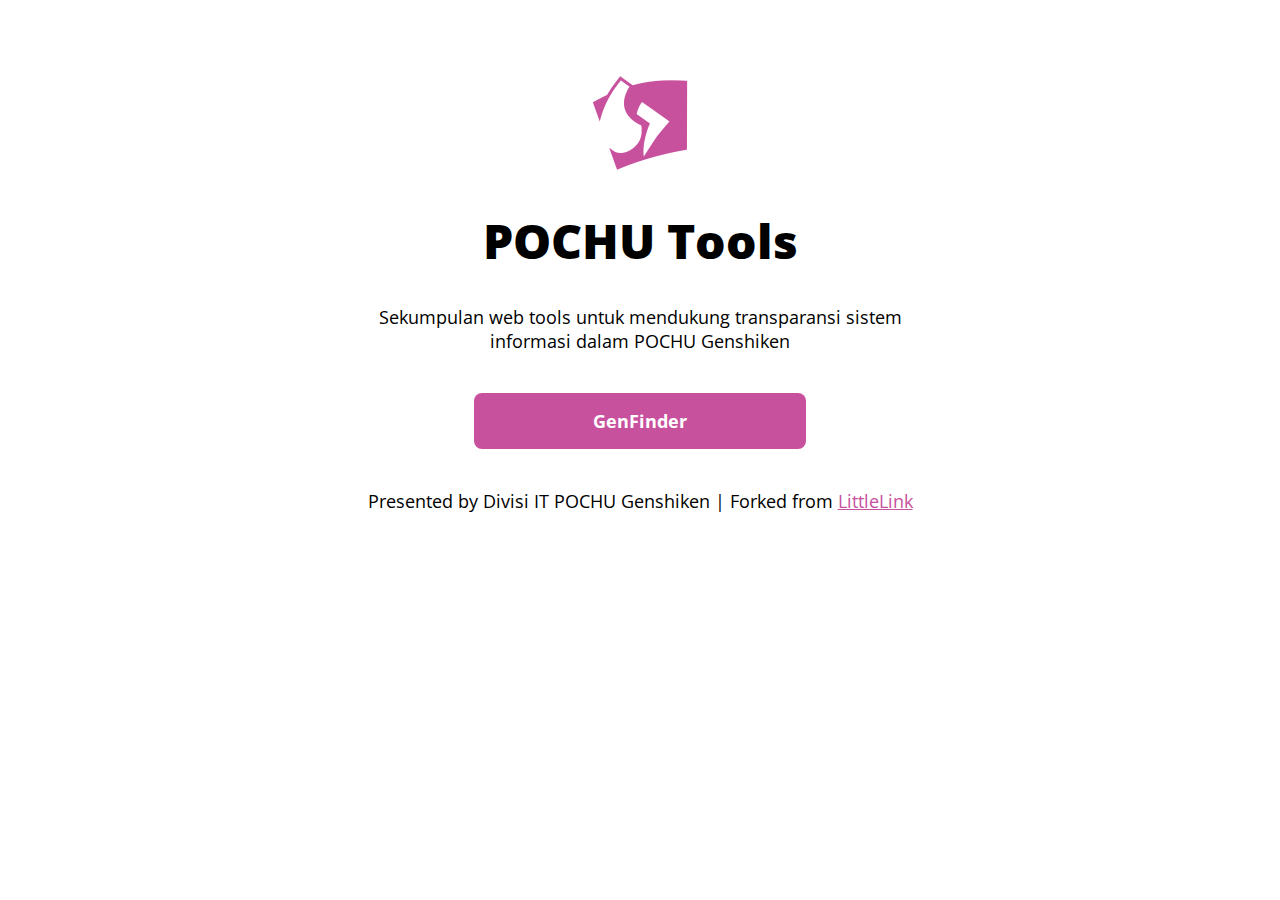
<file: index.html>
<!DOCTYPE html>
<html lang="en">

<head>

  <!-- Page Information
  –––––––––––––––––––––––––––––––––––––––––––––––––– -->
  <meta charset="utf-8">
  <title>POCHU Tools</title>
  <meta name="description" content="Find us online!">
  <meta name="author" content="Seth Cottle">

  <!-- Mobile Specific Metas
  –––––––––––––––––––––––––––––––––––––––––––––––––– -->
  <meta name="viewport" content="width=device-width, initial-scale=1">

  <!-- FONT
  –––––––––––––––––––––––––––––––––––––––––––––––––– -->
  <link href="https://fonts.googleapis.com/css?family=Open+Sans:400,600,700,800&display=swap" rel="stylesheet">


  <!-- CSS
  –––––––––––––––––––––––––––––––––––––––––––––––––– -->
  <link rel="stylesheet" href="css/normalize.css">

  <!-- Themes:
         Auto:   css/skeleton-auto.css
         Light:  css/skeleton-light.css
         Dark:   css/skeleton-dark.css
  -->
  <link rel="stylesheet" href="css/skeleton-auto.css">

  <link rel="stylesheet" href="css/brands.css">


  <!-- Favicon
  –––––––––––––––––––––––––––––––––––––––––––––––––– -->
  <link rel="icon" type="image/png" href="images/logo.png">

</head>

<body>

  <!-- Primary Page Layout
  –––––––––––––––––––––––––––––––––––––––––––––––––– -->
  <div class="container">
    <div class="row">
      <div class="column" style="margin-top: 10%">

        <!-- 

          ## Getting Started with LittleLink

          This page has been built with every pre-designed button available in LittleLink by default. You can rearrange and delete as needed.

          You can add your own brand or others brands you may need in the `css/brands.css` file. 

          You can add custom icons to `images/icons/...`. It is recommended to use a 24x24 .SVG.

          Edit the "Your Image Here" section to add your own personal branding, like a picture of yourself or your brand logo!

          Edit the "Title" section to change the page heading. You can use something like your name, your social handle, or your brand name.

          Edit the "Short Bio" section tell users about yourself or your brand.

        -->

        <!-- Your Image Here -->
        <img src="images/logo.png" class="avatar" alt="Genshiken Logo">

        <!-- Title -->
        <h1>POCHU Tools</h1>

        <!-- Short Bio -->
        <p>Sekumpulan web tools untuk mendukung transparansi sistem informasi dalam POCHU Genshiken</p>

        <a class="button button-gitlab" href="genfinder" target="_blank" rel="noopener">
            GenFinder</a>
        <br>

        <br>
        <!-- 
            Footer:
            This includes a link to privacy.html page which can be setup for your Privacy Policy.
            This also includes a link to the LittleLink repository to make forking LittleLink easier.
            You can edit or remove anything here to make your own footer.
        -->
        <p>Presented by Divisi IT POCHU Genshiken | Forked from <a href="https://littlelink.io" target="_blank" rel="noopener">LittleLink</a></p>

      </div>
    </div>
  </div>

  <!-- End Document
  –––––––––––––––––––––––––––––––––––––––––––––––––– -->
</body>

</html>
</file>
<file: css/skeleton-auto.css>
/*
* littlelink V1
* https://littlelink.com
* Free to use under the MIT license.
* http://www.opensource.org/licenses/mit-license.php
* 12/21/2019
*
* Built using:
*
* Skeleton V2.0.4
* Copyright 2014, Dave Gamache
* www.getskeleton.com
* Free to use under the MIT license.
* http://www.opensource.org/licenses/mit-license.php
* 12/29/2014
*/

/* Table of contents
––––––––––––––––––––––––––––––––––––––––––––––––––
- Grid
- Base Styles
- Typography
- Links
- Code
- Spacing
- Utilities
*
* You'll find the button css in css/brands.css.
*
*/

/* Grid
–––––––––––––––––––––––––––––––––––––––––––––––––– */
.container {
  position: relative;
  width: 100%;
  max-width: 600px;
  text-align: center;
  margin: 0 auto;
  padding: 0 20px;
  box-sizing: border-box;
}
.container-left {
  position: relative;
  width: 100%;
  max-width: 600px;
  text-align: left;
  margin: 0 auto;
  padding: 0 20px;
  box-sizing: border-box;
}
.column {
  position: center;
  width: 100%;
  float: center;
  box-sizing: border-box;
}

/* For devices larger than 400px */
@media (min-width: 400px) {
  .container {
    width: 85%;
    padding: 0;
  }
}

/* For devices larger than 550px */
@media (min-width: 550px) {
  .container {
    width: 80%;
  }
  .column,
  .columns {
    margin-left: 0;
  }
  .column:first-child,
  .columns:first-child {
    margin-left: 0;
  }
}

/* Base Styles
–––––––––––––––––––––––––––––––––––––––––––––––––– */
/* NOTE
html is set to 62.5% so that all the REM measurements throughout Skeleton
are based on 10px sizing. So basically 1.5rem = 15px :) */

html {
  font-size: 100%;
  color-scheme: light dark;
}
body {
  font-size: 18px;
  line-height: 24px;
  font-weight: 400;
  font-family: "Open Sans", "HelveticaNeue", "Helvetica Neue", Helvetica, Arial,
    sans-serif;
}

/* Typography
–––––––––––––––––––––––––––––––––––––––––––––––––– */
h1 {
  margin-top: 0;
  margin-bottom: 16px;
  font-weight: 800;
}
h1 {
  font-size: 24px;
  line-height: 64px;
  letter-spacing: 0;
}

/* Larger than phablet */
@media (min-width: 550px) {
  h1 {
    font-size: 48px;
    line-height: 96px;
  }
}

p {
  margin-top: 0;
}

/* Links
–––––––––––––––––––––––––––––––––––––––––––––––––– */
a {
  color: #0085ff;
}
a:hover {
  color: #0085ff;
}

/* Code
–––––––––––––––––––––––––––––––––––––––––––––––––– */
code {
  padding: 0.2rem 0.5rem;
  margin: 0 0.2rem;
  font-size: 90%;
  white-space: nowrap;
  background: #f1f1f1;
  border: 1px solid #e1e1e1;
  border-radius: 4px;
}
pre > code {
  display: block;
  padding: 1rem 1.5rem;
  white-space: pre;
}

/* Spacing
–––––––––––––––––––––––––––––––––––––––––––––––––– */
button,
.button {
  margin-bottom: 1rem;
}
input,
textarea,
select,
fieldset {
  margin-bottom: 1.5rem;
}
pre,
blockquote,
dl,
figure,
p,
ol {
  margin-bottom: 2.5rem;
}

/* Utilities
–––––––––––––––––––––––––––––––––––––––––––––––––– */
.u-full-width {
  width: 100%;
  box-sizing: border-box;
}
.u-max-full-width {
  max-width: 100%;
  box-sizing: border-box;
}
.u-pull-right {
  float: right;
}
.u-pull-left {
  float: left;
}

/* Misc
–––––––––––––––––––––––––––––––––––––––––––––––––– */
hr {
  margin-top: 3rem;
  margin-bottom: 3.5rem;
  border-width: 0;
  border-top: 1px solid #e1e1e1;
}
/* Radius values:

10%-40%: Squircles
50% (default): True circle
*/
.avatar {
  width: 128px;
  height: 128px;
  object-fit: cover;
  background-position: center;
  border-radius: 50%;
}
</file>
<file: css/brands.css>
/*
* littlelink.io
* Skeleton V2.0.4
* Copyright 2014, Dave Gamache
* www.getskeleton.com
* Free to use under the MIT license.
* http://www.opensource.org/licenses/mit-license.php
* 12/29/2014
*/

/*
* Built using on:
* Skeleton V2.0.4
* Copyright 2014, Dave Gamache
* www.getskeleton.com
* Free to use under the MIT license.
* http://www.opensource.org/licenses/mit-license.php
* 12/29/2014
*/

/* Table of contents
––––––––––––––––––––––––––––––––––––––––––––––––––

- Buttons
- Brand Styles

*/

/* Buttons
–––––––––––––––––––––––––––––––––––––––––––––––––– */

.button,
button {
  display: inline-block;
  text-decoration: none;
  height: auto;
  text-align: center;
  vertical-align: middle;
  font-size: 18px;
  width: 300px;
  padding: 1rem 1rem;
  font-weight: 700;
  letter-spacing: 0.1px;
  white-space: wrap;
  border-radius: 8px;
  cursor: pointer;
}
button:hover,
.button:focus {
  color: #333;
  border-color: #888;
  outline: 0;
}
.button.button-primary {
  color: #fff;
  filter: brightness(90%);
}
.button.button-primary:hover,
.button.button-primary:focus {
  color: #fff;
  filter: brightness(90%);
}

/* Brand Icons
–––––––––––––––––––––––––––––––––––––––––––––––––– */

.icon {
  padding: 0px 8px 3.5px 0px;
  vertical-align: middle;
  width: 20px;
  height: 20px;
}

/* Brand Styles
–––––––––––––––––––––––––––––––––––––––––––––––––– */

/* Default (this is great for your own brand color!) */
.button.button-default {
  color: #ffffff;
  background-color: #0085ff;
}
.button.button-default:hover,
.button.button-default:focus {
  filter: brightness(90%);
}

/* Amazon */
.button.button-amazon {
  color: #000000;
  background-color: #ffffff;
}
.button.button-amazon:hover,
.button.button-amazon:focus {
  filter: brightness(90%);
}

/* Apple App Store */
.button.button-appstore {
  color: #ffffff;
  background-color: #000000;
}
.button.button-appstore:hover,
.button.button-appstore:focus {
  filter: brightness(90%);
}

/* Bandcamp */
.button.button-bandcamp {
  color: #ffffff;
  background-color: #1d9fc3;
}
.button.button-bandcamp:hover,
.button.button-bandcamp:focus {
  filter: brightness(90%);
}

/* Buy Me a Coffee */
.button.button-coffee {
  color: #100a26;
  background-color: #ffdd00;
}
.button.button-coffee:hover,
.button.button-coffee:focus {
  filter: brightness(90%);
}

/* Ko-fi */
.button.button-ko-fi {
  color: #ffffff;
  background-color: #13C3FF;
}
.button.button-ko-fi:hover,
.button.button-ko-fi:focus {
  filter: brightness(90%);
}

/* Cash App */
.button.button-cashapp {
  color: #ffffff;
  background-image: linear-gradient(to bottom, #00d64b, #00c244);
}
.button.button-cashapp:hover,
.button.button-cashapp:focus {
  filter: brightness(90%);
}

/* dev.to */
.button.button-dev-to {
  color: #000000;
  background-color: #f5f5f5;
}
.button.button-dev-to:hover,
.button.button-dev-to:focus {
  filter: brightness(90%);
}

/* Discord */
.button.button-discord {
  color: #ffffff;
  background-color: #5865f2;
}
.button.button-discord:hover,
.button.button-discord:focus {
  filter: brightness(90%);
}

/* Etsy */
.button.button-etsy {
  color: #ffffff;
  background-color: #F45800;
}
.button.button-etsy:hover,
.button.button-etsy:focus {
  filter: brightness(90%);
}

/* Facebook */
.button.button-faceb {
  color: #ffffff;
  background-color: #1877f2;
}
.button.button-faceb:hover,
.button.button-faceb:focus {
  filter: brightness(90%);
}

/* Facebook Messenger */
.button.button-messenger {
  color: #ffffff;
  background-image: linear-gradient(
    25deg,
    #0099ff,
    #5f5dff,
    #a033ff,
    #c740cc,
    #ff5280,
    #ff7061
  );
}
.button.button-messenger:hover,
.button.button-messenger:focus {
  filter: brightness(90%);
}

a, a:hover {
  color: #c8519e;
}
/* Figma */
.button.button-figma {
  color: #ffffff;
  background-color: #000000;
}
.button.button-figma:hover,
.button.button-figma:focus {
  filter: brightness(90%);
}

/* Flickr */
.button.button-flickr {
  color: #ffffff;
  background-color: #000000;
}
.button.button-flickr:hover,
.button.button-flickr:focus {
  filter: brightness(90%);
}

/* Github */
.button.button-github {
  color: #ffffff;
  background-color: #000000;
}
.button.button-github:hover,
.button.button-github:focus {
  filter: brightness(90%);
}

/* Gitlab */
.button.button-gitlab {
  color: #ffffff;
  background-color: #c8519e;
}
.button.button-gitlab:hover,
.button.button-gitlab:focus {
  filter: brightness(90%);
}

/* Goodreads */
.button.button-goodreads {
  color: #333333;
  background-color: #f3f1e6;
}
.button.button-goodreads:hover,
.button.button-goodreads:focus {
  filter: brightness(90%);
}

/* Google Play Store */
.button.button-playstore {
  color: #FFFFFF;
  background-color: #000000;
}
.button.button-playstore:hover,
.button.button-playstore:focus {
  filter: brightness(90%);
}

/* Instagram */
.button.button-instagram {
  color: #ffffff;
  background-image: linear-gradient(-135deg, #1400c8, #b900b4, #f50000);
}
.button.button-instagram:hover,
.button.button-instagram:focus {
  filter: brightness(90%);
}

/* kickstarter */
.button.button-kickstarter {
  color: #ffffff;
  background-color: #05ce78;
}
.button.button-kickstarter:hover,
.button.button-kickstarter:focus {
  filter: brightness(90%);
}

/* Kit */
.button.button-kit {
  color: #ffffff;
  background-color: #000000;
}
.button.button-kit:hover,
.button.button-kit:focus {
  filter: brightness(90%);
}

/* LinkedIn */
.button.button-linked {
  color: #ffffff;
  background-color: #2867b2;
}
.button.button-linked:hover,
.button.button-linked:focus {
  filter: brightness(90%);
}

/* Mastodon */
.button.button-mastodon {
  color: #ffffff;
  background-color: #1f232b;
}
.button.button-mastodon:hover,
.button.button-mastodon:focus {
  filter: brightness(90%);
}

/* Medium */
.button.button-medium {
  color: #ffffff;
  background-color: #000000;
}
.button.button-medium:hover,
.button.button-medium:focus {
  filter: brightness(90%);
}

/* Notion */
.button.button-notion {
  color: #000000;
  border-style: solid;
  border-color: #000000;
  border-width: 2px;
  background-color: #ffffff;
}
.button.button-notion:hover,
.button.button-notion:focus {
  filter: brightness(90%);
}

/* OnlyFans */
.button.button-onlyfans {
  color: #ffffff;
  background-color: #00AEEF;
}
.button.button-onlyfans:hover,
.button.button-onlyfans:focus {
  filter: brightness(90%);
}

/* Patreon */
.button.button-patreon {
  color: #ffffff;
  background-color: #ff424d;
}
.button.button-patreon:hover,
.button.button-patreon:focus {
  filter: brightness(90%);
}

/* PayPal */
.button.button-paypal {
  color: #ffffff;
  background-color: #003087;
}
.button.button-paypal:hover,
.button.button-paypal:focus {
  filter: brightness(90%);
}

/* Pinterest */
.button.button-pinterest {
  color: #000000;
  background-color: #ffe2eb;
}
.button.button-pinterest:hover,
.button.button-pinterest:focus {
  filter: brightness(90%);
}

/* Producthunt */
.button.button-producthunt {
  color: #da552f;
  border-style: solid;
  border-color: #da552f;
  border-width: 2px;
  background-color: #ffffff;
}
.button.button-producthunt:hover,
.button.button-producthunt:focus {
  filter: brightness(90%);
}

/* Reddit */
.button.button-reddit {
  color: #000000;
  background-color: #d7dfe2;
}
.button.button-reddit:hover,
.button.button-reddit:focus {
  filter: brightness(90%);
}

/* Signal */
.button.button-signal {
  color: #ffffff;
  background-color: #3a76f0;
}
.button.button-signal:hover,
.button.button-signal:focus {
  filter: brightness(90%);
}

/* Skoob */
.button.button-skoob {
  color: #ffffff;
  background-color: #3189c8;
}
.button.button-skoob:hover,
.button.button-skoob:focus {
  filter: brightness(90%);
}

/* Snapchat */
.button.button-snapchat {
  color: #000000;
  background-color: #fffc00;
}
.button.button-snapchat:hover,
.button.button-snapchat:focus {
  filter: brightness(90%);
}

/* SoundCloud */
.button.button-soundcloud {
  color: #ffffff;
  background-color: #ff5500;
}
.button.button-soundcloud:hover,
.button.button-soundcloud:focus {
  filter: brightness(90%);
}

/* Spotify */
.button.button-spotify {
  color: #191414;
  background-color: #1db954;
}
.button.button-spotify:hover,
.button.button-spotify:focus {
  filter: brightness(90%);
}

/* Steam */
.button.button-steam {
  color: #ffffff;
  background-color: #171a21;
}
.button.button-steam:hover,
.button.button-steam:focus {
  filter: brightness(90%);
}

/* Strava */
.button.button-strava {
  color: #ffffff;
  background-color: #fc5200;
}
.button.button-strava:hover,
.button.button-strava:focus {
  filter: brightness(90%);
}

/* Telegram */
.button.button-telegram {
  color: #ffffff;
  background-color: #3faee8;
}
.button.button-telegram:hover,
.button.button-telegram:focus {
  filter: brightness(90%);
}

/* Threema */
.button.button-threema {
  color: #000000;
  background-color: #3fe669;
}
.button.button-threema:hover,
.button.button-threema:focus {
  filter: brightness(90%);
}

/* TikTok */
.button.button-tiktok {
  color: #ffffff;
  background-color: #000000;
}
.button.button-tiktok:hover,
.button.button-tiktok:focus {
  filter: brightness(90%);
}

/* Trello */
.button.button-trello {
  color: #ffffff;
  background-color: #0065ff;
}
.button.button-trello:hover,
.button.button-trello:focus {
  filter: brightness(90%);
}

/* Tumblr */
.button.button-tumb {
  color: #ffffff;
  background-color: #131313;
}
.button.button-tumb:hover,
.button.button-tumb:focus {
  filter: brightness(90%);
}

/* Twitch */
.button.button-twitch {
  color: #ffffff;
  background-color: #9146ff;
}
.button.button-twitch:hover,
.button.button-twitch:focus {
  filter: brightness(90%);
}

/* Twitter */
.button.button-twit {
  color: #ffffff;
  background-color: #1da1f2;
}
.button.button-twit:hover,
.button.button-twit:focus {
  filter: brightness(90%);
}

/* Venmo */
.button.button-venmo {
  color: #ffffff;
  background-color: #008CFF;
}
.button.button-venmo:hover,
.button.button-venmo:focus {
  filter: brightness(90%);
}

/* Untappd */
.button.button-untappd {
  color: #ffffff;
  background-color: #ffc000;
}
.button.button-untappd:hover,
.button.button-untappd:focus {
  filter: brightness(90%);
}

/* Vimeo */
.button.button-vimeo {
  color: #ffffff;
  background-color: #1ab7ea;
}
.button.button-vimeo:hover,
.button.button-vimeo:focus {
  filter: brightness(90%);
}

/* VRChat */
.button.button-vrchat {
  color: #000000;
  background-color: #ffffff;
  border: 2px solid black;
}
.button.button-vrchat:hover,
.button.button-vrchat:focus {
  filter: brightness(90%);
}

/* Website */
.button.button-web {
  color: #ffffff;
  background-color: #000000;
}
.button.button-web:hover,
.button.button-web:focus {
  filter: brightness(90%);
}

/* WhatsApp */
.button.button-whatsapp {
  color: #ffffff;
  background-color: #455a64;
}
.button.button-whatsapp:hover,
.button.button-whatsapp:focus {
  filter: brightness(90%);
}

/* Wordpress */
.button.button-wordpress {
  color: #ffffff;
  background-color: #21759b;
}
.button.button-wordpress:hover,
.button.button-wordpress:focus {
  filter: brightness(90%);
}

/* Xing */
.button.button-xing {
  color: #ffffff;
  background-color: #026466;
}
.button.button-xing:hover,
.button.button-xing:focus {
  filter: brightness(90%);
}

/* YouTube */
.button.button-yt {
  color: #ffffff;
  background-color: #000000;
}
.button.button-yt:hover,
.button.button-yt:focus {
  filter: brightness(90%);
}

/* Letterboxd */
.button.button-letterboxd {
  color: #ffffff;
  background-color: #2c3440;
}
.button.button-letterboxd:hover,
.button.button-letterboxd:focus {
  filter: brightness(90%);
}
</file>
